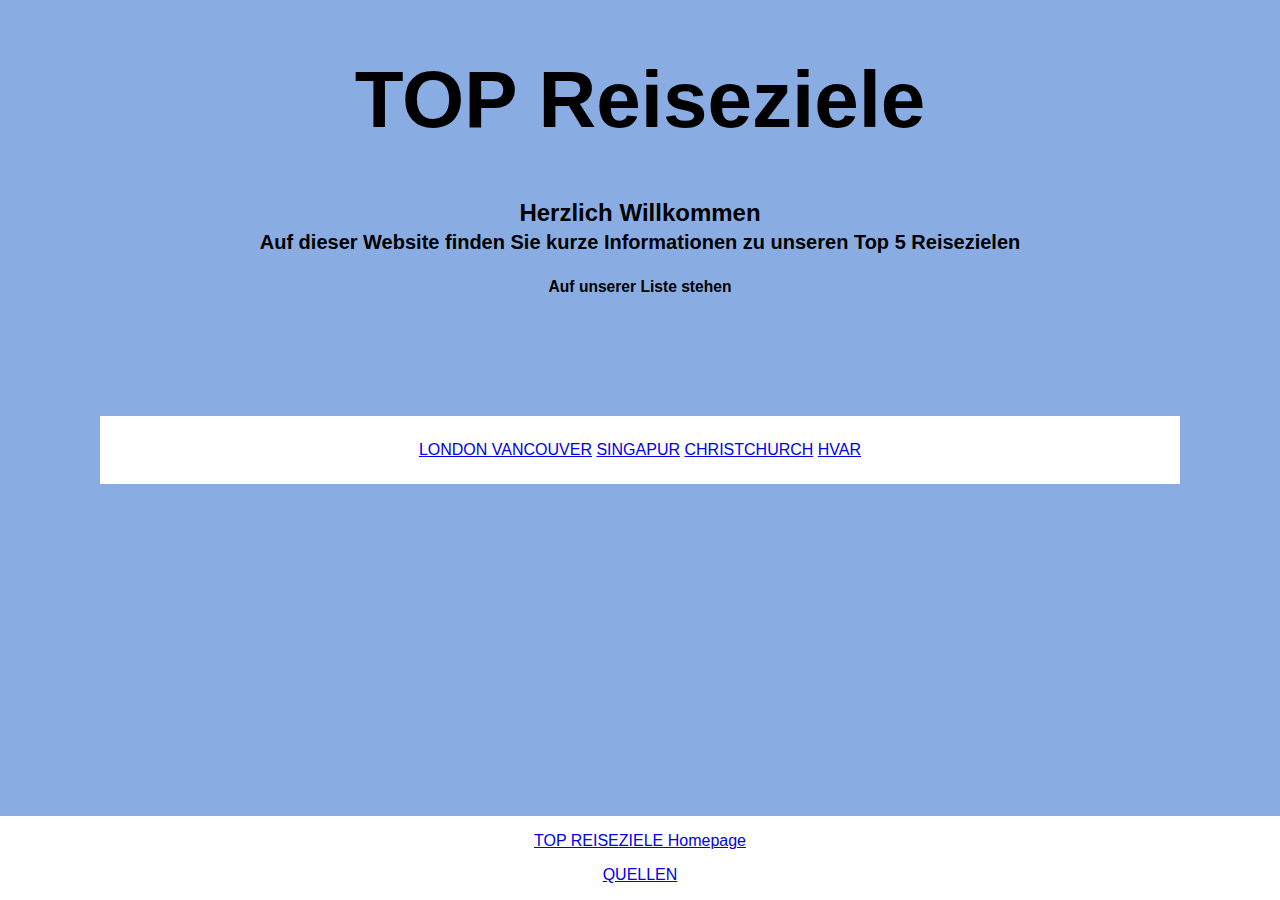
<file: index.html>
<!doctype html>
<html>

  <head>
    <!-- Required meta tags -->
    <meta charset="utf-8">
    <meta name="viewport" content="width=device-width, initial-scale=1, shrink-to-fit=no">

    <!-- Bootstrap CSS -->
    <link rel="stylesheet" href="https://stackpath.bootstrapcdn.com/bootstrap/4.1.3/css/bootstrap.min.css" integrity="sha384-MCw98/SFnGE8fJT3GXwEOngsV7Zt27NXFoaoApmYm81iuXoPkFOJwJ8ERdknLPMO" crossorigin="anonymous">

    <!--Local CSS-->
    <link rel="stylesheet" type="text/css" href="style.css">
    <!--<link rel="stylesheet" type="text/css" href="sticky-footer.css">-->

    <!--FontAwesome CSS-->
    <link rel="stylesheet" href="https://use.fontawesome.com/releases/v5.2.0/css/all.css" integrity="sha384-hWVjflwFxL6sNzntih27bfxkr27PmbbK/iSvJ+a4+0owXq79v+lsFkW54bOGbiDQ" crossorigin="anonymous">

    <!--Google Font-->
    <style>
    @import url('https://fonts.googleapis.com/css?family=PT+Sans')
    @import url('https://fonts.googleapis.com/css?family=Open+Sans')
    </style>

    <title>Top 5 Reiseziele</title>
  </head>

  <body>
      <header class="m-3">
        <div class="site-logo">
          <h1>TOP Reiseziele</h1>
        </div>
      </header>

      <section id="fractaldude" class="p-4 mb-4">
        <h2 class="text-dark">Herzlich Willkommen </br>
          <small class="text-light">Auf dieser Website finden Sie kurze Informationen zu unseren Top 5 Reisezielen</small>
        </h2>

        <h3>
          <small class="text-light"> Auf unserer Liste stehen</small>
        </h3>
        <div1>
          <a href="london.html" type="button" class="btn btn-outline-dark"> LONDON </a>
          <a href="vancouver.html" type="button" class="btn btn-outline-dark">VANCOUVER</a>
          <a href="singapur.html"  type="button" class="btn btn-outline-dark">SINGAPUR</a>
          <a href="christchurch.html" type="button" class="btn btn-outline-dark">CHRISTCHURCH</a>
          <a href="hvar.html" type="button" class="btn btn-outline-dark">HVAR</a>
        </div1>

      </section>

      <footer class="bg-bottom fixed bottom">

        <p class="text-light ml-4 mr-4 pb-2 pt-4 "> <a href="index.html" class="btn-outline-dark"> TOP REISEZIELE Homepage</a> </p>
        <p class="text-light ml-4 mr-4 pb-2 pt-4 "> <a href="quote.html" class="btn-outline-dark"> QUELLEN</a> </p>


      </footer>

  </body>


</html>
</file>
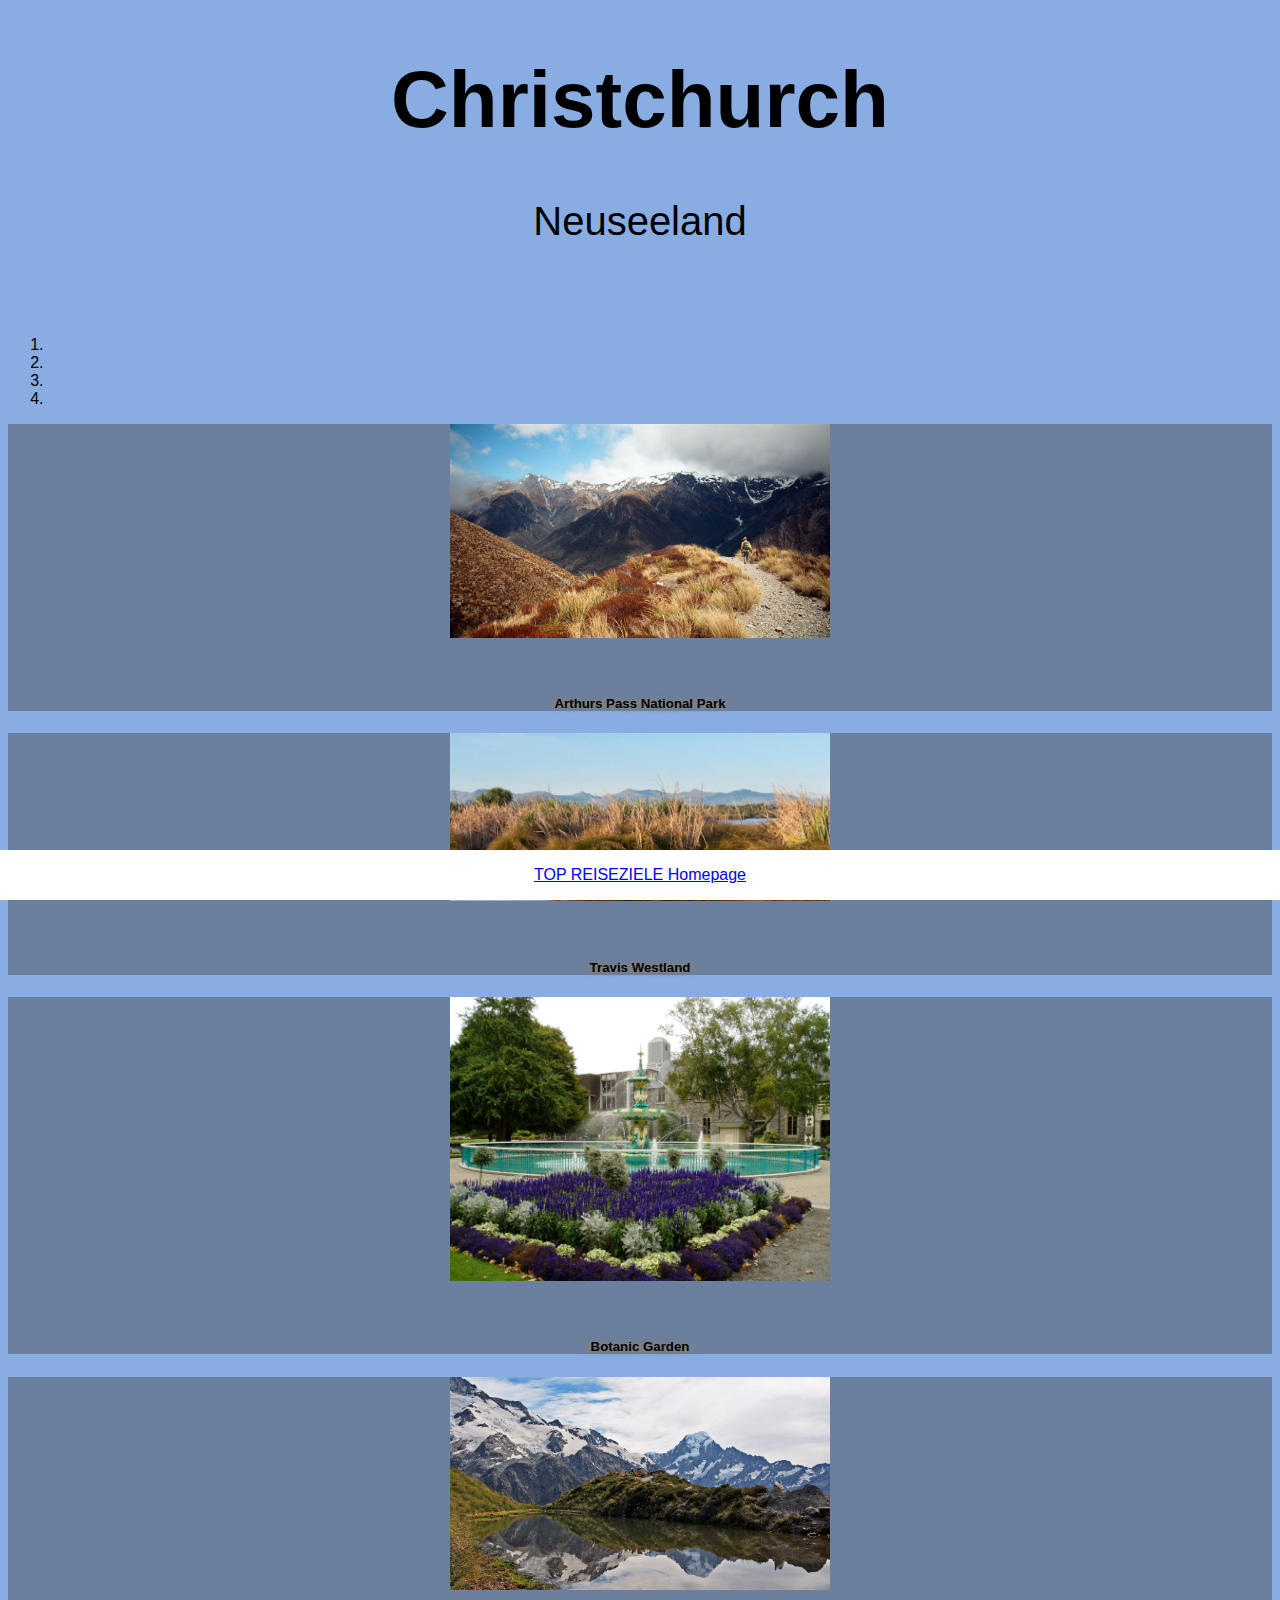
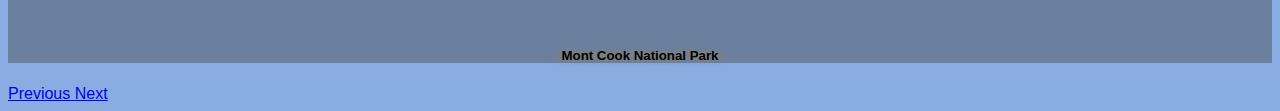
<file: christchurch.html>
<!DOCTYPE html>
<html>
    <head>
        <!-- Required meta tags -->
        <meta charset="utf-8">
        <meta name="viewport" content="width=device-width, initial-scale=1, shrink-to-fit=no">

        <!-- Bootstrap CSS -->
        <link rel="stylesheet" href="https://stackpath.bootstrapcdn.com/bootstrap/4.1.3/css/bootstrap.min.css" integrity="sha384-MCw98/SFnGE8fJT3GXwEOngsV7Zt27NXFoaoApmYm81iuXoPkFOJwJ8ERdknLPMO" crossorigin="anonymous">

        <!--Local CSS-->
        <link rel="stylesheet" type="text/css" href="style.css">
        <!--<link rel="stylesheet" type="text/css" href="sticky-footer.css">-->

        <!--FontAwesome CSS-->
        <link rel="stylesheet" href="https://use.fontawesome.com/releases/v5.2.0/css/all.css" integrity="sha384-hWVjflwFxL6sNzntih27bfxkr27PmbbK/iSvJ+a4+0owXq79v+lsFkW54bOGbiDQ" crossorigin="anonymous">

        <!--Google Font-->
        <style>
        @import url('https://fonts.googleapis.com/css?family=PT+Sans')
        @import url('https://fonts.googleapis.com/css?family=Open+Sans')
        </style>

        <title>christchurch</title>
    </head>

    <body>

        <header class="m-3">
          <div class="site-logo">
              <h1>Christchurch</h1>
              <p class="undertitle">Neuseeland</p>
              </br></br>
          </div>
        </header>

        <div id="carouselExampleIndicators" class="carousel slide" data-ride="carousel">

          <ol class="carousel-indicators">
            <li data-target="#carouselExampleIndicators" data-slide-to="0" class="active"></li>
            <li data-target="#carouselExampleIndicators" data-slide-to="1"></li>
            <li data-target="#carouselExampleIndicators" data-slide-to="2"></li>
            <li data-target="#carouselExampleIndicators" data-slide-to="3"></li>
          </ol>
        <!-- Travis Wetland, Arthurs Pass National Park, Botanic Garden of Christchurch, Mount Cook National Park -->
          <div class="carousel-inner">
            <div class="carousel-item active">
              <img class="d-block resize center" src="images/arthurs-park.jpg" alt="First slide">
                </br></br>
              <div class="carousel-caption d-none d-md-block">
                <h5>Arthurs Pass National Park</h5>
              </div>
            </div>

            <div class="carousel-item">
              <img class="d-block resize center" src="images/Travis-wetland.jpg" alt="Second slide">
                </br></br>
              <div class="carousel-caption d-none d-md-block">
                <h5>Travis Westland</h5>
              </div>
            </div>

            <div class="carousel-item">
              <img class="d-block resize center" src="images/botanic-garden.jpg" alt="Third slide">
                </br></br>
              <div class="carousel-caption d-none d-md-block">
                <h5>Botanic Garden</h5>

              </div>
            </div>

            <div class="carousel-item">
              <img class="d-block resize center" src="images/aoraki.jpg" alt="Fouth slide">
                </br></br>
              <div class="carousel-caption d-none d-md-block">
                <h5>Mont Cook National Park</h5>

              </div>
            </div>

          </div>
          <a class="carousel-control-prev" href="#carouselExampleIndicators" role="button" data-slide="prev">
            <span class="carousel-control-prev-icon" aria-hidden="true"></span>
            <span class="sr-only">Previous</span>
          </a>
          <a class="carousel-control-next" href="#carouselExampleIndicators" role="button" data-slide="next">
            <span class="carousel-control-next-icon" aria-hidden="true"></span>
            <span class="sr-only">Next</span>
          </a>
        </div>

        <footer class="bg-bottom fixed bottom ">

            <p class="text-light ml-4 mr-4 pb-2 pt-4 "> <a href="index.html" class="btn-outline-dark"> TOP REISEZIELE Homepage</a> </p>


        </footer>

        <!-- Optional JavaScript -->
        <!-- jQuery first, then Popper.js, then Bootstrap JS -->
        <script src="https://code.jquery.com/jquery-3.3.1.slim.min.js" integrity="sha384-q8i/X+965DzO0rT7abK41JStQIAqVgRVzpbzo5smXKp4YfRvH+8abtTE1Pi6jizo" crossorigin="anonymous"></script>
        <script src="https://cdnjs.cloudflare.com/ajax/libs/popper.js/1.14.3/umd/popper.min.js" integrity="sha384-ZMP7rVo3mIykV+2+9J3UJ46jBk0WLaUAdn689aCwoqbBJiSnjAK/l8WvCWPIPm49" crossorigin="anonymous"></script>
        <script src="https://stackpath.bootstrapcdn.com/bootstrap/4.1.3/js/bootstrap.min.js" integrity="sha384-ChfqqxuZUCnJSK3+MXmPNIyE6ZbWh2IMqE241rYiqJxyMiZ6OW/JmZQ5stwEULTy" crossorigin="anonymous"></script>

    </body>

</html>
</file>
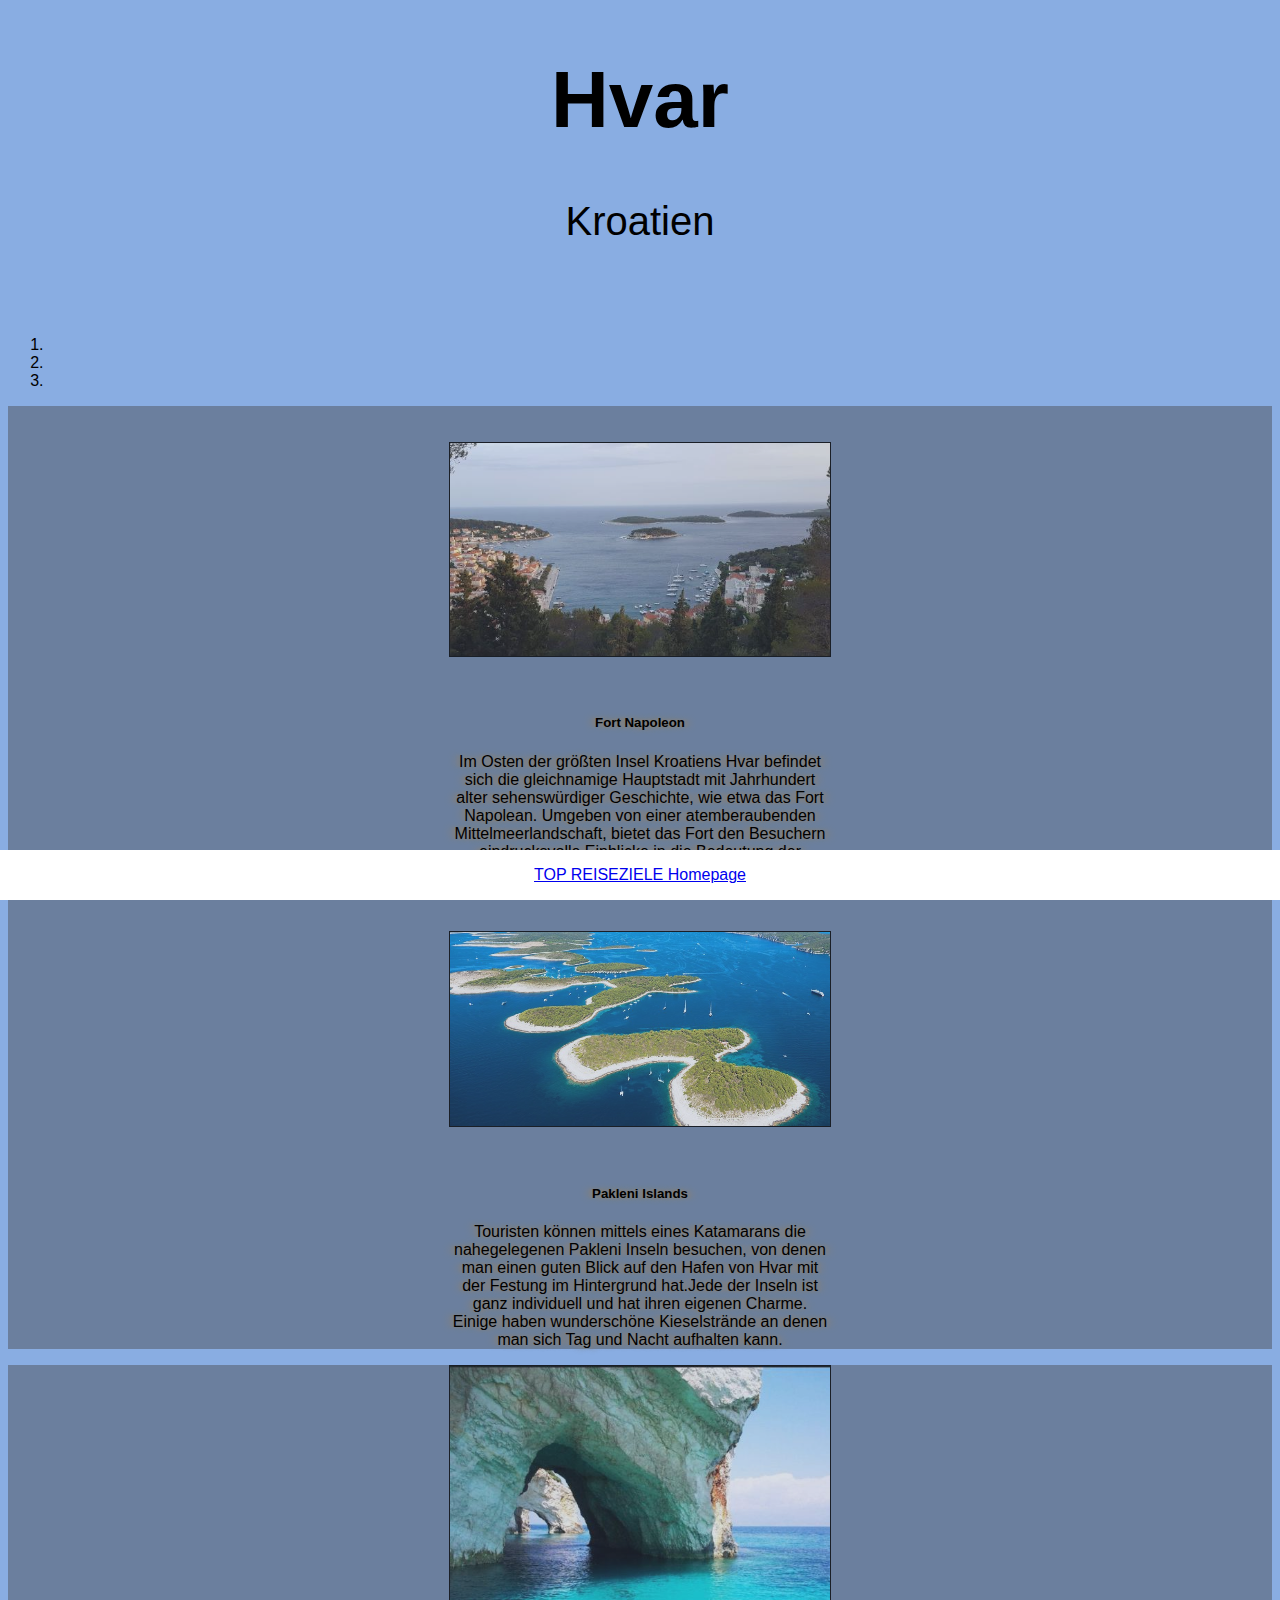
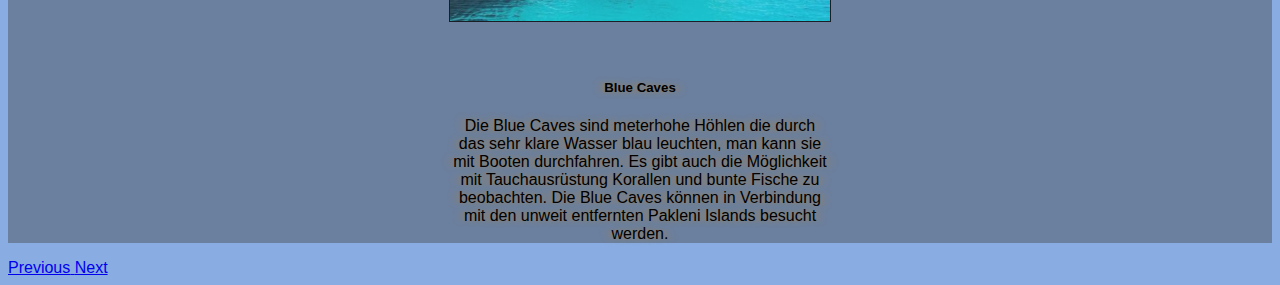
<file: hvar.html>
<!DOCTYPE html>
<html>
    <head>
        <!-- Required meta tags -->
        <meta charset="utf-8">
        <meta name="viewport" content="width=device-width, initial-scale=1, shrink-to-fit=no">

        <!-- Bootstrap CSS -->
        <link rel="stylesheet" href="https://stackpath.bootstrapcdn.com/bootstrap/4.1.3/css/bootstrap.min.css"
              integrity="sha384-MCw98/SFnGE8fJT3GXwEOngsV7Zt27NXFoaoApmYm81iuXoPkFOJwJ8ERdknLPMO" crossorigin="anonymous">

        <!--Local CSS-->
        <link rel="stylesheet" type="text/css" href="style.css">
        <!--<link rel="stylesheet" type="text/css" href="sticky-footer.css">-->

        <!--FontAwesome CSS-->
        <link rel="stylesheet" href="https://use.fontawesome.com/releases/v5.2.0/css/all.css"
              integrity="sha384-hWVjflwFxL6sNzntih27bfxkr27PmbbK/iSvJ+a4+0owXq79v+lsFkW54bOGbiDQ" crossorigin="anonymous">

        <!--Google Font-->
        <style>
        @import url('https://fonts.googleapis.com/css?family=PT+Sans')
        @import url('https://fonts.googleapis.com/css?family=Open+Sans')
        </style>

        <title>hvar</title>
    </head>

    <body>

        <header class="m-3">
          <div class="site-logo">
              <h1>Hvar</h1>
              <p class="undertitle"> Kroatien </p>
              </br></br>
          </div>
        </header>

        <div id="carouselExampleIndicators" class="carousel slide" data-ride="carousel">

          <ol class="carousel-indicators">
            <li data-target="#carouselExampleIndicators" data-slide-to="0" class="active"></li>
            <li data-target="#carouselExampleIndicators" data-slide-to="1"></li>
            <li data-target="#carouselExampleIndicators" data-slide-to="2"></li>
          </ol>
            <!--  here I fill the carousel with information
          <div class="carousel-inner">

            <div class="carousel-item active">
                </br></br>
                <img class="view d-block resize center" src="images/skypass.jpeg" alt="First slide">
                </br></br>
              <div class="carousel-caption d-none d-md-block">
                  <h5>Skypass</h5>
                  <p class="d-block resize center">Zwei Seilbahn-Linien schweben hoch über Singapur und
                      bieten den Besuchern eine schnelle Möglichkeit, die Stadt zu bereisen. Dieser
                      praktische Pass gewährt eine Hin- und Rückfahrt sowohl auf der Sentosa- als auch auf
                      der Faber Peak-Linie.
                  </p>
              </div>
            </div> -->
          <div class="carousel-inner">
            <div class="carousel-item active">
                </br></br>
                <img class="view d-block resize center" src="images/napoleon.jpg" alt="First slide">
                </br></br>
                <div class="carousel-caption d-none d-md-block">
                    <h5>Fort Napoleon</h5>
                    <p class="d-block resize center">Im Osten der größten Insel Kroatiens Hvar befindet sich
                        die gleichnamige Hauptstadt mit Jahrhundert alter sehenswürdiger Geschichte, wie etwa
                        das Fort Napolean.
                        Umgeben von einer atemberaubenden Mittelmeerlandschaft, bietet das Fort den Besuchern
                        eindrucksvolle Einblicke in die Bedeutung der Festung im 17. Jahrhundert.
                    </p>
              </div>
            </div>

            <div class="carousel-item">
                </br></br>
                <img class="view d-block resize center" src="images/pakleni.jpg" alt="Second slide">
                </br></br>
                <div class="carousel-caption d-none d-md-block">
                    <h5>Pakleni Islands</h5>
                    <p class="d-block resize center">Touristen können mittels eines Katamarans die nahegelegenen
                        Pakleni Inseln besuchen, von denen man einen guten Blick auf den Hafen von Hvar mit der
                        Festung im Hintergrund hat.Jede der Inseln ist ganz individuell und hat ihren eigenen Charme.
                        Einige haben wunderschöne Kieselstrände an denen man sich Tag und Nacht aufhalten kann.
                    </p>
              </div>
            </div>

            <div class="carousel-item">
              <img class="view d-block resize center" src="images/blue-caves.jpg" alt="Third slide">
                </br></br>
              <div class="carousel-caption d-none d-md-block">
                <h5>Blue Caves</h5>
                  <p class="d-block resize center">Die Blue Caves sind meterhohe Höhlen die durch das sehr klare Wasser blau leuchten, man kann sie mit Booten durchfahren. Es gibt auch die Möglichkeit mit Tauchausrüstung Korallen und bunte Fische zu beobachten.
Die Blue Caves können in Verbindung mit den unweit entfernten Pakleni Islands besucht werden.</p>
              </div>
            </div>

          </div>
          <a class="carousel-control-prev" href="#carouselExampleIndicators" role="button" data-slide="prev">
            <span class="carousel-control-prev-icon" aria-hidden="true"></span>
            <span class="sr-only">Previous</span>
          </a>
          <a class="carousel-control-next" href="#carouselExampleIndicators" role="button" data-slide="next">
            <span class="carousel-control-next-icon" aria-hidden="true"></span>
            <span class="sr-only">Next</span>
          </a>
        </div>

        <footer class="bg-bottom fixed bottom ">

            <p class="text-light ml-4 mr-4 pb-2 pt-4 "> <a href="index.html" class="btn-outline-dark"> TOP REISEZIELE Homepage</a> </p>


        </footer>

        <!-- Optional JavaScript -->
        <!-- jQuery first, then Popper.js, then Bootstrap JS -->
        <script src="https://code.jquery.com/jquery-3.3.1.slim.min.js" integrity="sha384-q8i/X+965DzO0rT7abK41JStQIAqVgRVzpbzo5smXKp4YfRvH+8abtTE1Pi6jizo" crossorigin="anonymous"></script>
        <script src="https://cdnjs.cloudflare.com/ajax/libs/popper.js/1.14.3/umd/popper.min.js" integrity="sha384-ZMP7rVo3mIykV+2+9J3UJ46jBk0WLaUAdn689aCwoqbBJiSnjAK/l8WvCWPIPm49" crossorigin="anonymous"></script>
        <script src="https://stackpath.bootstrapcdn.com/bootstrap/4.1.3/js/bootstrap.min.js" integrity="sha384-ChfqqxuZUCnJSK3+MXmPNIyE6ZbWh2IMqE241rYiqJxyMiZ6OW/JmZQ5stwEULTy" crossorigin="anonymous"></script>

    </body>

</html>
</file>
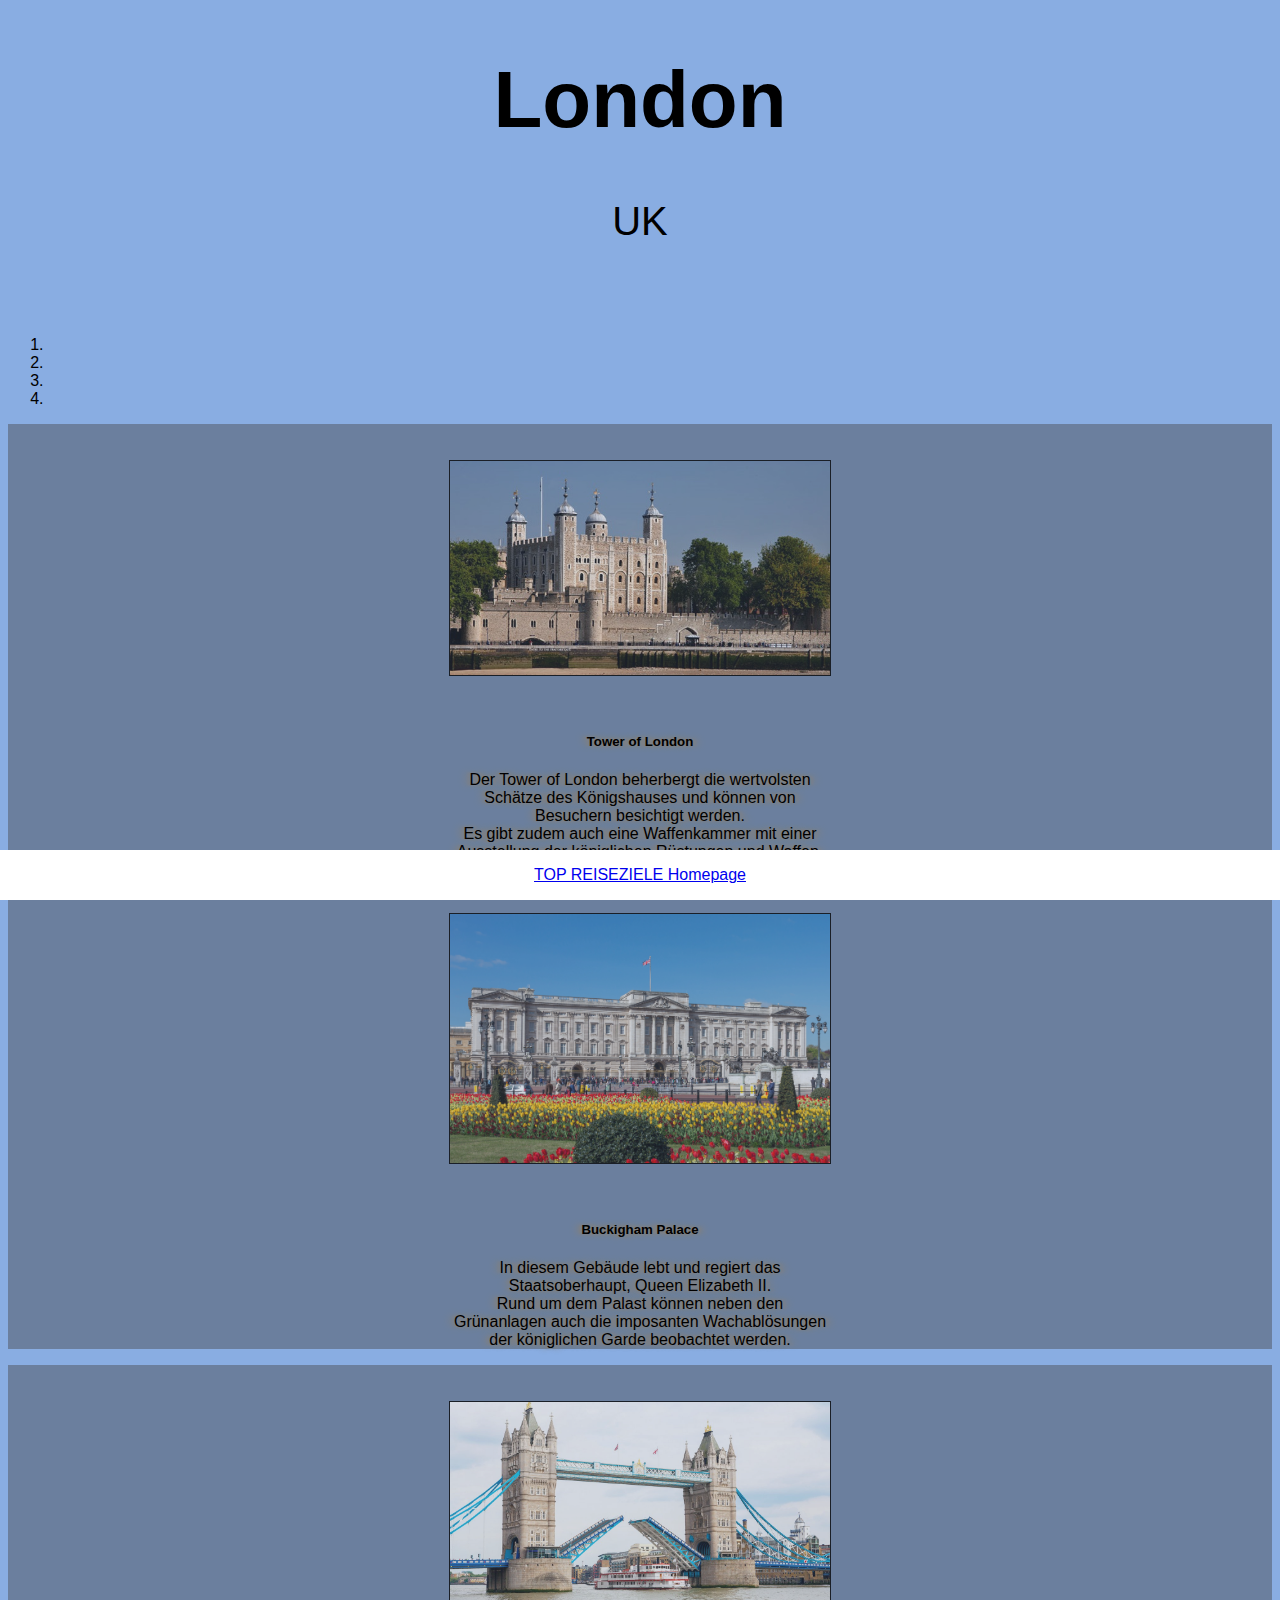
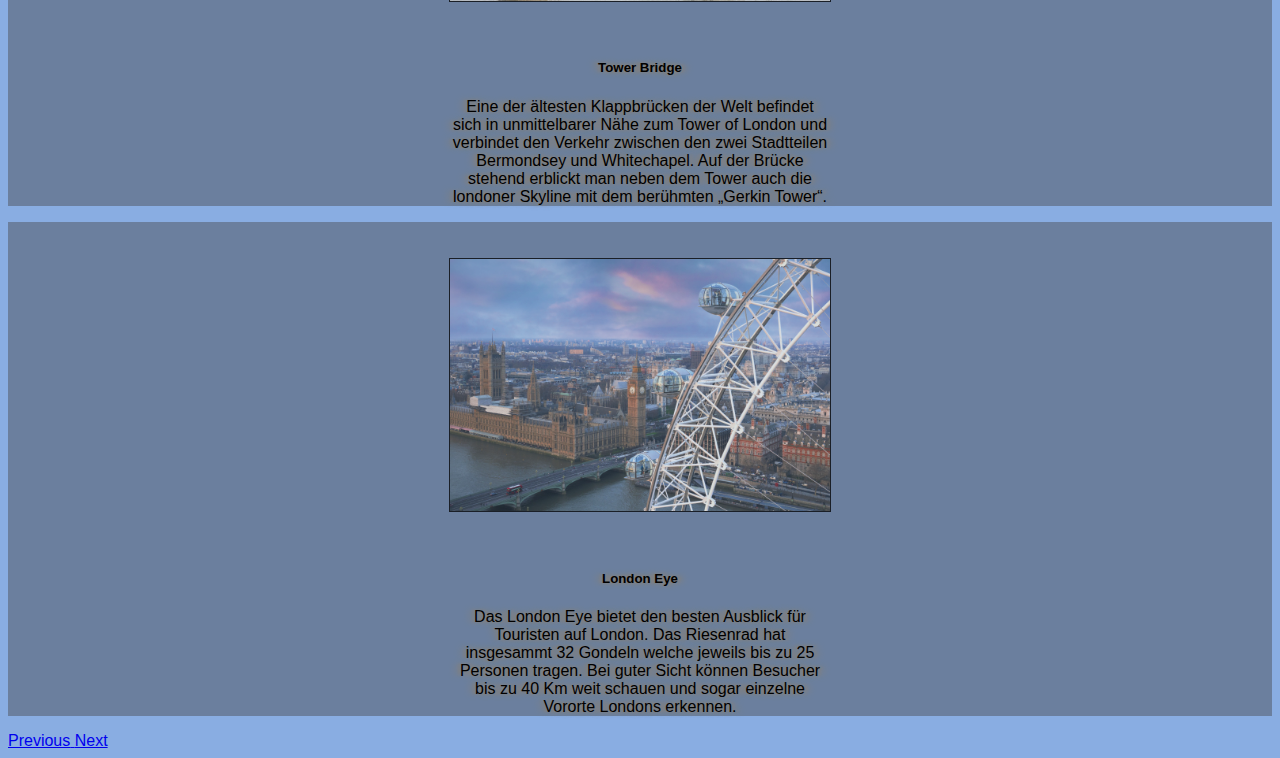
<file: london.html>
<!DOCTYPE html>
<html>
    <head>
        <!-- Required meta tags -->
        <meta charset="utf-8">
        <meta name="viewport" content="width=device-width, initial-scale=1, shrink-to-fit=no">

        <!-- Bootstrap CSS -->
        <link rel="stylesheet" href="https://stackpath.bootstrapcdn.com/bootstrap/4.1.3/css/bootstrap.min.css"
              integrity="sha384-MCw98/SFnGE8fJT3GXwEOngsV7Zt27NXFoaoApmYm81iuXoPkFOJwJ8ERdknLPMO" crossorigin="anonymous">

        <!--Local CSS-->
        <link rel="stylesheet" type="text/css" href="style.css">
        <!--<link rel="stylesheet" type="text/css" href="sticky-footer.css">-->

        <!--FontAwesome CSS-->
        <link rel="stylesheet" href="https://use.fontawesome.com/releases/v5.2.0/css/all.css"
              integrity="sha384-hWVjflwFxL6sNzntih27bfxkr27PmbbK/iSvJ+a4+0owXq79v+lsFkW54bOGbiDQ" crossorigin="anonymous">

        <!--Google Font-->
        <style>
        @import url('https://fonts.googleapis.com/css?family=PT+Sans')
        @import url('https://fonts.googleapis.com/css?family=Open+Sans')
        </style>

        <title>london</title>
    </head>

    <body>

        <header class="m-3">
          <div class="site-logo">
              <h1>London</h1>
              <p class="undertitle">UK</p>
              </br></br>
          </div>
        </header>

        <div id="carouselExampleIndicators" class="carousel slide" data-ride="carousel">

          <ol class="carousel-indicators">
              <li data-target="#carouselExampleIndicators" data-slide-to="0" class="active"></li>
              <li data-target="#carouselExampleIndicators" data-slide-to="1"></li>
              <li data-target="#carouselExampleIndicators" data-slide-to="2"></li>
              <li data-target="#carouselExampleIndicators" data-slide-to="3"></li>
          </ol>
    <!-- Here I fill the carousel with information -->
          <div class="carousel-inner">
            <div class="carousel-item active">
                </br></br>
                <img class="view d-block resize center" src="images/london-tower.jpg" alt="First slide">
                </br></br>
              <div class="carousel-caption d-none d-md-block">
                <h5>Tower of London</h5>
                  <p class="d-block resize center">Der Tower of London beherbergt die wertvolsten Schätze des
                      Königshauses und können von Besuchern besichtigt werden.
                      </br> Es gibt zudem auch eine Waffenkammer mit einer Ausstellung der königlichen
                      Rüstungen und Waffen.</p>
              </div>
            </div>

            <div class="carousel-item">
                </br></br>
                <img class="view d-block resize center" src="images/buckingham-palace.jpg" alt="Second slide">
                </br></br>
              <div class="carousel-caption d-none d-md-block">
                <h5>Buckigham Palace</h5>
                  <p class="d-block resize center">In diesem Gebäude lebt und regiert das Staatsoberhaupt,
                      Queen Elizabeth II. </br>
                      Rund um dem Palast können neben den Grünanlagen auch die imposanten Wachablösungen
                      der königlichen Garde beobachtet werden.</p>
              </div>
            </div>

            <div class="carousel-item">
                </br></br>
              <img class="view d-block resize center" src="images/tower-bridge.jpg" alt="Third slide">
                </br></br>
              <div class="carousel-caption d-none d-md-block">
                <h5>Tower Bridge</h5>
                <p class="d-block resize center">Eine der ältesten Klappbrücken der Welt befindet sich in
                    unmittelbarer Nähe zum Tower of London und verbindet den Verkehr zwischen den zwei
                    Stadtteilen Bermondsey und Whitechapel. Auf der Brücke stehend erblickt man neben dem
                    Tower auch die londoner Skyline mit dem berühmten „Gerkin Tower“.
                </p>
              </div>
            </div>

            <div class="carousel-item">
                </br></br>
              <img class="view d-block resize center" src="images/london-eye.jpg" alt="Fouth slide">
                </br></br>
              <div class="carousel-caption d-none d-md-block">
                <h5>London Eye</h5>
                <p class="d-block resize center">Das London Eye bietet den besten Ausblick für Touristen
                    auf London. Das Riesenrad hat insgesammt 32 Gondeln welche jeweils bis zu 25 Personen tragen.
                    Bei guter Sicht können Besucher bis zu 40 Km weit schauen und sogar einzelne Vororte Londons erkennen.
                </p>
              </div>
            </div>


          </div>
          <a class="carousel-control-prev" href="#carouselExampleIndicators" role="button" data-slide="prev">
            <span class="carousel-control-prev-icon" aria-hidden="true"></span>
            <span class="sr-only">Previous</span>
          </a>
          <a class="carousel-control-next" href="#carouselExampleIndicators" role="button" data-slide="next">
            <span class="carousel-control-next-icon" aria-hidden="true"></span>
            <span class="sr-only">Next</span>
          </a>
        </div>

        <footer class="bg-bottom fixed bottom ">
            <p class="text-light ml-4 mr-4 pb-2 pt-4 "> <a href="index.html" class="btn-outline-dark"> TOP REISEZIELE Homepage</a> </p>
        </footer>

    <!-- Optional JavaScript -->
    <!-- jQuery first, then Popper.js, then Bootstrap JS -->
    <script src="https://code.jquery.com/jquery-3.3.1.slim.min.js" integrity="sha384-q8i/X+965DzO0rT7abK41JStQIAqVgRVzpbzo5smXKp4YfRvH+8abtTE1Pi6jizo" crossorigin="anonymous"></script>
    <script src="https://cdnjs.cloudflare.com/ajax/libs/popper.js/1.14.3/umd/popper.min.js" integrity="sha384-ZMP7rVo3mIykV+2+9J3UJ46jBk0WLaUAdn689aCwoqbBJiSnjAK/l8WvCWPIPm49" crossorigin="anonymous"></script>
    <script src="https://stackpath.bootstrapcdn.com/bootstrap/4.1.3/js/bootstrap.min.js" integrity="sha384-ChfqqxuZUCnJSK3+MXmPNIyE6ZbWh2IMqE241rYiqJxyMiZ6OW/JmZQ5stwEULTy" crossorigin="anonymous"></script>

    </body>

</html>
</file>
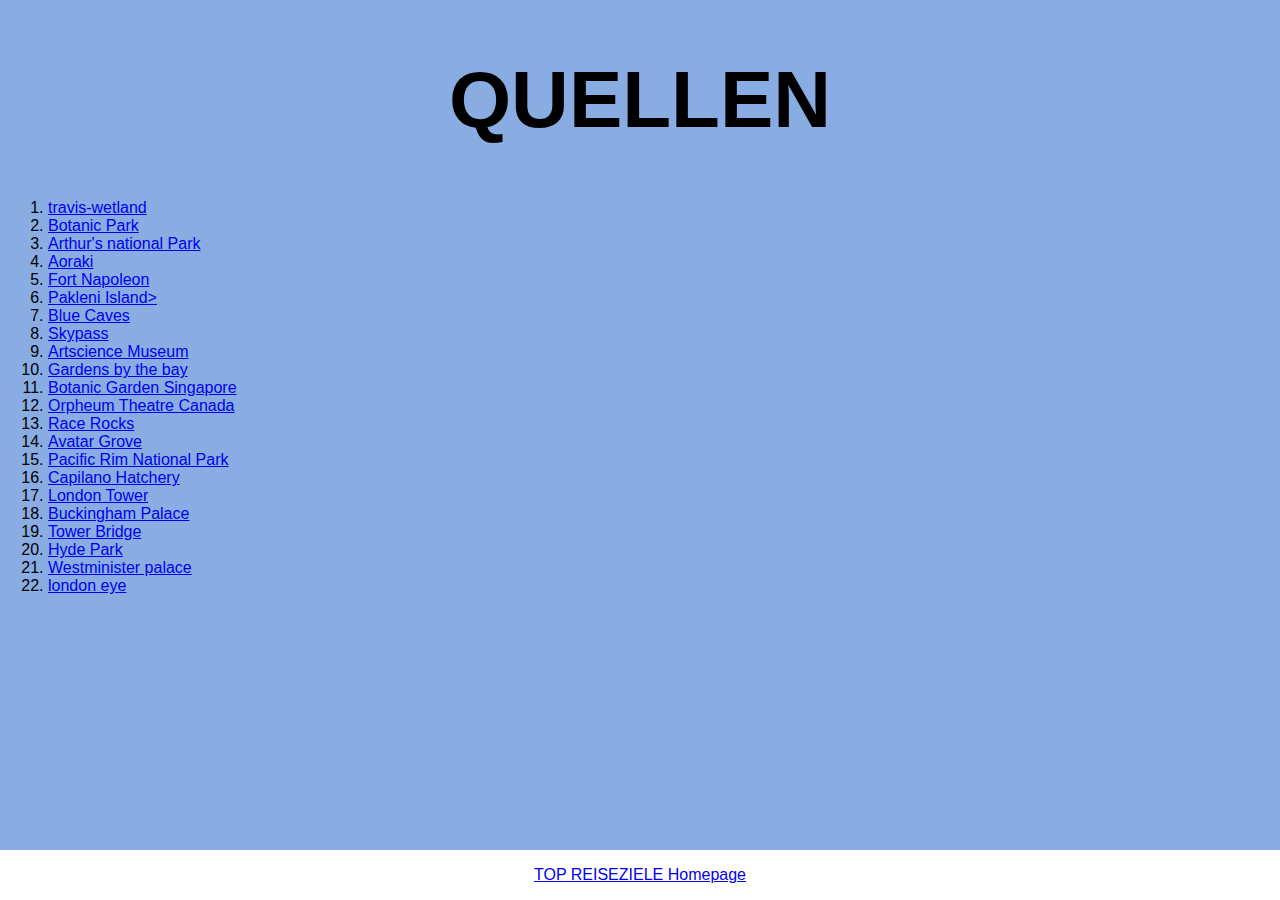
<file: quote.html>
<!doctype html>

<head xmlns:https="http://www.w3.org/1999/xhtml" xmlns:https="http://www.w3.org/1999/xhtml"
      xmlns:https="http://www.w3.org/1999/xhtml">
    <!-- Required meta tags -->
    <meta charset="utf-8">
    <meta name="viewport" content="width=device-width, initial-scale=1, shrink-to-fit=no">

    <!-- Bootstrap CSS -->
    <link rel="stylesheet" href="https://stackpath.bootstrapcdn.com/bootstrap/4.1.3/css/bootstrap.min.css" integrity="sha384-MCw98/SFnGE8fJT3GXwEOngsV7Zt27NXFoaoApmYm81iuXoPkFOJwJ8ERdknLPMO" crossorigin="anonymous">

    <!--Local CSS-->
    <link rel="stylesheet" type="text/css" href="style.css">
    <!--<link rel="stylesheet" type="text/css" href="sticky-footer.css">-->

    <!--FontAwesome CSS-->
    <link rel="stylesheet" href="https://use.fontawesome.com/releases/v5.2.0/css/all.css" integrity="sha384-hWVjflwFxL6sNzntih27bfxkr27PmbbK/iSvJ+a4+0owXq79v+lsFkW54bOGbiDQ" crossorigin="anonymous">

    <!--Google Font-->
    <style>
    @import url('https://fonts.googleapis.com/css?family=PT+Sans')
    @import url('https://fonts.googleapis.com/css?family=Open+Sans')
    </style>

    <title>QUELLEN</title>
    </head>


    <body>
      <header class="m-3">
        <div class="site-logo">
          <h1>QUELLEN</h1>
        </div>
      </header>

        <ol>
          <li><a href="https://ccc.govt.nz/parks-and-gardens/explore-parks/plains-and-wetlands/travis-wetland" class="text-dark">travis-wetland</a></li>
          <li><a href="https://www.pinterest.com/pin/426293920954798289/"class="text-dark"> Botanic Park</a></li>
          <li><a href="https://www.doc.govt.nz/parks-and-recreation/places-to-go/canterbury/places/arthurs-pass-national-park/" class="text-dark"> Arthur's national Park</a></li>
          <li><a href="https://www.google.com/url?sa=i&url=https%3A%2F%2Fwww.doc.govt.nz%2Fparks-and-recreation%2Fplaces-to-go%2Fcanterbury%2Fplaces%2Faoraki-mount-cook-national-park%2F&psig=AOvVaw2Aw5fj9pQTooUyNaz9dq9A&ust=1588019608042000&source=images&cd=vfe&ved=0CAMQjB1qFwoTCOjO25f4hukCFQAAAAAdAAAAABAD" class="text-dark"> Aoraki</a></li>

          <li><a href="https://www.google.com/url?sa=i&url=https%3A%2F%2Fwww.tripadvisor.com%2FAttraction_Review-g303808-d9764770-Reviews-Fort_Napoljun_Napolean-Hvar_Hvar_Island_Split_Dalmatia_County_Dalmatia.html&psig=AOvVaw1sxJXCtTDh8ZbCn7kabKOp&ust=1588019771871000&source=images&cd=vfe&ved=0CAMQjB1qFwoTCPiLyOX4hukCFQAAAAAdAAAAABAI" class="text-dark">Fort Napoleon</a></li>
          <li><a href="https://www.google.com/url?sa=i&url=https%3A%2F%2Fyachtscroatia.com.hr%2Fpakleni-islands%2F&psig=AOvVaw1rAObfCORtwUprFIvvYNJo&ust=1588019905134000&source=images&cd=vfe&ved=0CAMQjB1qFwoTCODS6qb5hukCFQAAAAAdAAAAABAD" class="text-dark">Pakleni Island></a></li>
          <li><a href="https://www.google.com/url?sa=i&url=https%3A%2F%2Fwww.tripadvisor.de%2FShowUserReviews-g635865-d3453889-r422008318-Blue_Caves-Agios_Nikolaos_Volimes_Zakynthos_Ionian_Islands.html&psig=AOvVaw2-ZS0uTWXbWteyYblLZJBo&ust=1588020109069000&source=images&cd=vfe&ved=0CAMQjB1qFwoTCODO6Yj6hukCFQAAAAAdAAAAABAI"class="text-dark"> Blue Caves</a></li>

          <li><a href="https://www.google.com/url?sa=i&url=https%3A%2F%2Fwww.headout.com%2Ftour%2F7715%2Fsingapore%2Fsingapore%2Fcable-car-skypass-with-wings-of-time-and-buffet-meal&psig=AOvVaw0FHS4a5f33_eAWM00BAnof&ust=1588020195936000&source=images&cd=vfe&ved=0CAMQjB1qFwoTCPCe97v6hukCFQAAAAAdAAAAABAD"class="text-dark">Skypass</a></li>
          <li><a href="https://www.google.com/url?sa=i&url=https%3A%2F%2Fjp.marinabaysands.com%2Fmuseum%2Fticketing.html&psig=AOvVaw1F0sLQtw60pVpZt-0sWcz4&ust=1588020334142000&source=images&cd=vfe&ved=0CAMQjB1qFwoTCNCsrvj6hukCFQAAAAAdAAAAABAW"class="text-dark">Artscience Museum</a></li>
          <li><a href="https://www.google.com/url?sa=i&url=https%3A%2F%2Fwww.visitsingapore.com%2Fsee-do-singapore%2Farchitecture%2Fmodern%2Fgardens-by-the-bay%2F&psig=AOvVaw2vOgBfsz4KCevm71DairNF&ust=1588020476717000&source=images&cd=vfe&ved=0CAMQjB1qFwoTCJiglLf7hukCFQAAAAAdAAAAABAD" class=text-dark">Gardens by the bay</a></li>
          <li><a href="https://www.google.com/url?sa=i&url=https%3A%2F%2Fwww.visitsingapore.com%2Fsee-do-singapore%2Fnature-wildlife%2Fparks-gardens%2Fsingapore-botanic-gardens%2F&psig=AOvVaw3Xzr2dKfqTQgouFNwnpaTa&ust=1588020627329000&source=images&cd=vfe&ved=0CAMQjB1qFwoTCMiw1f_7hukCFQAAAAAdAAAAABAH" class="text-dark">Botanic Garden Singapore</a></li>

          <li><a href="https://www.google.com/url?sa=i&url=https%3A%2F%2Fen.wikipedia.org%2Fwiki%2FOrpheum_(Vancouver)&psig=AOvVaw08IiDlTZIYFob17jX5lAzK&ust=1588021016988000&source=images&cd=vfe&ved=0CAMQjB1qFwoTCMiFlM79hukCFQAAAAAdAAAAABAD" class="text-dark">Orpheum Theatre Canada </a></li>
          <li><a href="https://www.google.com/url?sa=i&url=https%3A%2F%2Fen.wikipedia.org%2Fwiki%2FRace_Rocks_Marine_Protected_Area&psig=AOvVaw3p4SxRx40KKlT3foBdCO3i&ust=1588021129957000&source=images&cd=vfe&ved=0CAMQjB1qFwoTCMirwvL9hukCFQAAAAAdAAAAABAD" class="text-dark"> Race Rocks</a></li>
          <li><a href="https://www.google.com/url?sa=i&url=http%3A%2F%2Fhandsomedans.ca%2Favatar-grove%2F&psig=AOvVaw1-Dskyz8ygSSJP2mgpuWR7&ust=1588021251496000&source=images&cd=vfe&ved=0CAMQjB1qFwoTCJiz86j-hukCFQAAAAAdAAAAABAD" class="text-dark">Avatar Grove</a></li>
          <li><a href="https://www.google.com/url?sa=i&url=https%3A%2F%2Fwww.skr.de%2Fkanada-reisen%2Fsehenswuerdigkeiten%2Fpacific-rim-national-park%2F&psig=AOvVaw3rDuz2bRMizKBYr7DjuLje&ust=1588021360734000&source=images&cd=vfe&ved=0CAMQjB1qFwoTCNjOudv-hukCFQAAAAAdAAAAABAD" class="text-dark"> Pacific Rim National Park</a></li>
          <li><a href="https://www.google.com/url?sa=i&url=https%3A%2F%2Fvancouvertours.com%2Fpoints-of-interest%2Fcapilano-salmon-hatchery%2F&psig=AOvVaw1eiRcy1C-fyMCqEk2Fy4fq&ust=1588021438358000&source=images&cd=vfe&ved=0CAMQjB1qFwoTCNiBtIH_hukCFQAAAAAdAAAAABAD" class=""> Capilano Hatchery </a></li>

          <li><a href="https://www.google.com/url?sa=i&url=https%3A%2F%2Fwww.visitbritainshop.com%2Fdeutschland%2Ftower-of-london-tickets%2F&psig=AOvVaw2W9OcskLveYQMC_jAQ8sbX&ust=1588021600638000&source=images&cd=vfe&ved=0CAMQjB1qFwoTCJD11c3_hukCFQAAAAAdAAAAABAD" class="text-dark">London Tower</a></li>
          <li><a href="https://www.google.com/url?sa=i&url=https%3A%2F%2Fen.wikipedia.org%2Fwiki%2FBuckingham_Palace&psig=AOvVaw2EMIpsIA6EQqxAgwCSSC1j&ust=1588021711165000&source=images&cd=vfe&ved=0CAMQjB1qFwoTCLjg-4KAh-kCFQAAAAAdAAAAABAD" class="text-dark"> Buckingham Palace</a></li>
          <li><a href="https://www.google.com/url?sa=i&url=https%3A%2F%2Fmywowo.net%2Fde%2Fvereinigtes-koenigreich%2Flondon%2Ftower-bridge%2Feinfuehrung&psig=AOvVaw0a6deb5wkr8IeHDdb7_lqv&ust=1588021799312000&source=images&cd=vfe&ved=0CAMQjB1qFwoTCOi81K2Ah-kCFQAAAAAdAAAAABAD" class="text-dark">Tower Bridge</a></li>
          <li><a href="https://www.google.com/url?sa=i&url=https%3A%2F%2Fwww.pinterest.it%2Fpin%2F65302263316458228%2F&psig=AOvVaw05ZdzzgmUHouw0R5K8ujyz&ust=1588021930112000&source=images&cd=vfe&ved=0CAMQjB1qFwoTCKjKzuyAh-kCFQAAAAAdAAAAABAD" class="text-dark">Hyde Park</a></li>
          <li><a href="https://www.google.com/url?sa=i&url=https%3A%2F%2Fen.wikipedia.org%2Fwiki%2FPalace_of_Westminster&psig=AOvVaw3pJCghTVkLmDIO8KZCYpOi&ust=1588021987978000&source=images&cd=vfe&ved=0CAMQjB1qFwoTCODuyYiBh-kCFQAAAAAdAAAAABAN" class="text-dark">Westminister palace</a></li>
            <li><a href="https://www.google.com/url?sa=i&url=https%3A%2F%2Fwww.londoneye.com%2Fde%2F&psig=AOvVaw3-jndqNy6XczHnjZ3z21RK&ust=1588250724713000&source=images&cd=vfe&ved=0CAMQjB1qFwoTCOCD6JfVjekCFQAAAAAdAAAAABAE" class="text-dark">london eye</a></li>
        </ol>


      <footer class="bg-bottom fixed bottom">

        <p class="text-light ml-4 mr-4 pb-2 pt-4 "> <a href="index.html" class="btn-outline-dark"> TOP REISEZIELE Homepage</a> </p>


      </footer>

  </body>


</html>
</file>
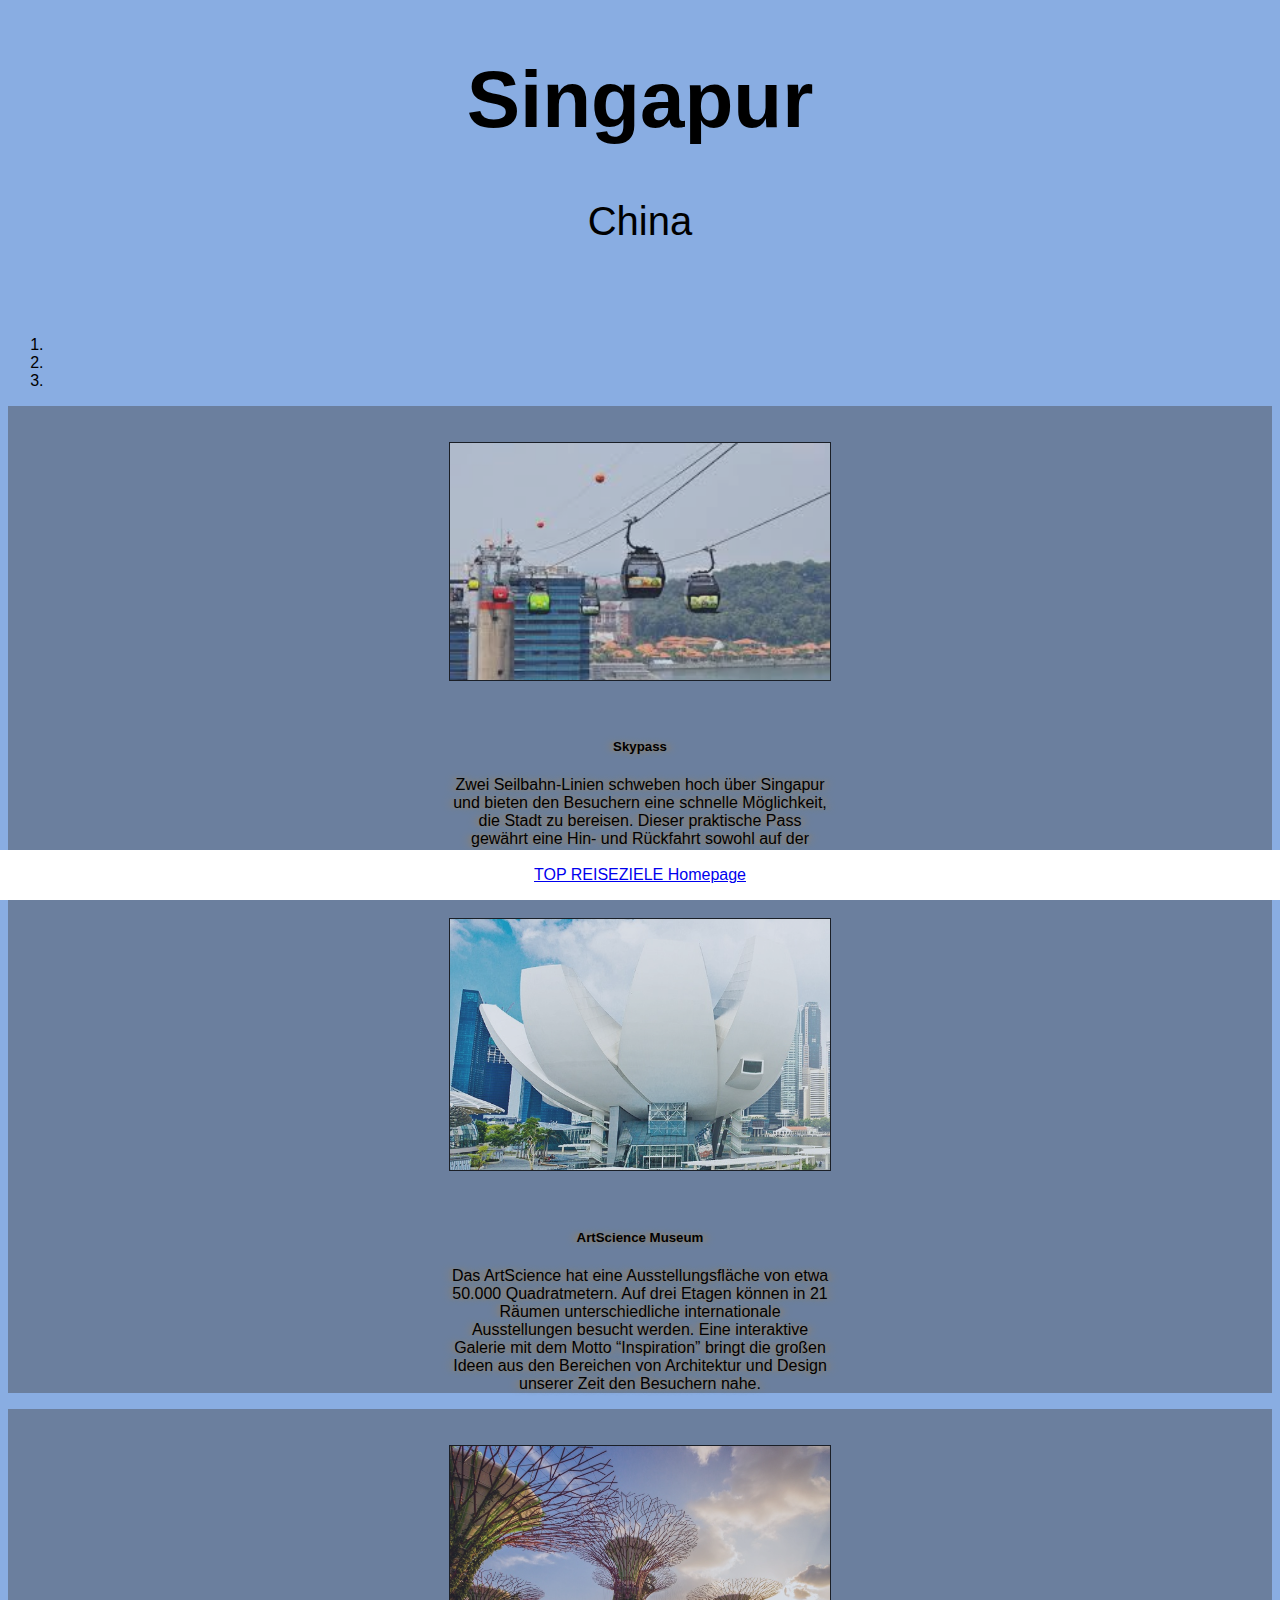
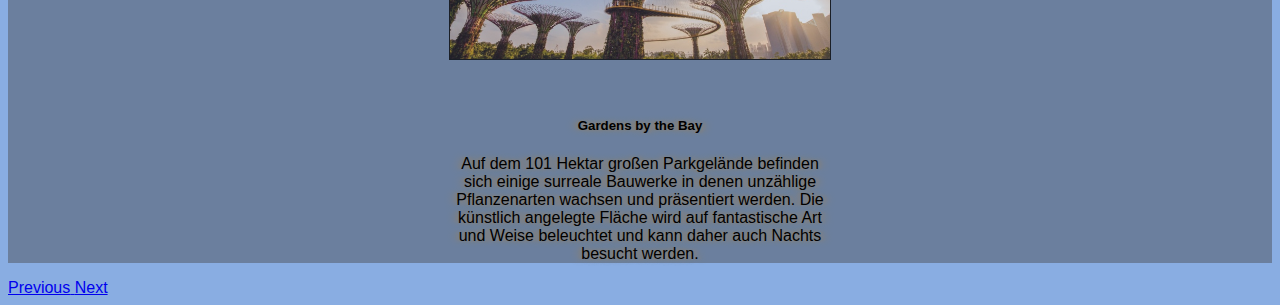
<file: singapur.html>
<!DOCTYPE html>
<html>
    <head>
            <!-- Required meta tags -->
        <meta charset="utf-8">
        <meta name="viewport" content="width=device-width, initial-scale=1, shrink-to-fit=no">

        <!-- Bootstrap CSS -->
        <link rel="stylesheet" href="https://stackpath.bootstrapcdn.com/bootstrap/4.1.3/css/bootstrap.min.css"
              integrity="sha384-MCw98/SFnGE8fJT3GXwEOngsV7Zt27NXFoaoApmYm81iuXoPkFOJwJ8ERdknLPMO" crossorigin="anonymous">

        <!--Local CSS-->
        <link rel="stylesheet" type="text/css" href="style.css">
        <!--<link rel="stylesheet" type="text/css" href="sticky-footer.css">-->

        <!--FontAwesome CSS-->
        <link rel="stylesheet" href="https://use.fontawesome.com/releases/v5.2.0/css/all.css"
              integrity="sha384-hWVjflwFxL6sNzntih27bfxkr27PmbbK/iSvJ+a4+0owXq79v+lsFkW54bOGbiDQ" crossorigin="anonymous">

        <!--Google Font-->
        <style>
        @import url('https://fonts.googleapis.com/css?family=PT+Sans')
        @import url('https://fonts.googleapis.com/css?family=Open+Sans')
        </style>

        <title>singapore</title>
    </head>

    <body>

        <header class="m-3">
          <div class="site-logo">
              <h1>Singapur</h1>
              <p class="undertitle">China</p>
              </br></br>
          </div>
        </header>

        <div id="carouselExampleIndicators" class="carousel slide" data-ride="carousel">
            <ol class="carousel-indicators">
                <li data-target="#carouselExampleIndicators" data-slide-to="0" class="active"></li>
                <li data-target="#carouselExampleIndicators" data-slide-to="1"></li>
                <li data-target="#carouselExampleIndicators" data-slide-to="2"></li>
            </ol>
    <!-- here I fill the carousel with information -->
          <div class="carousel-inner">

            <div class="carousel-item active">
                </br></br>
                <img class="view d-block resize center" src="images/skypass.jpeg" alt="First slide">
                </br></br>
              <div class="carousel-caption d-none d-md-block">
                  <h5>Skypass</h5>
                  <p class="d-block resize center">Zwei Seilbahn-Linien schweben hoch über Singapur und
                      bieten den Besuchern eine schnelle Möglichkeit, die Stadt zu bereisen. Dieser
                      praktische Pass gewährt eine Hin- und Rückfahrt sowohl auf der Sentosa- als auch auf
                      der Faber Peak-Linie.
                  </p>
              </div>
            </div>

            <div class="carousel-item">
                </br></br>
                <img class="view d-block resize center" src="images/sci-museum.jpg" alt="Second slide">
                </br></br>
              <div class="carousel-caption d-none d-md-block">
                  <h5>ArtScience Museum</h5>
                  <p class="d-block resize center">Das ArtScience hat eine Ausstellungsfläche von etwa 50.000
                      Quadratmetern. Auf drei Etagen können in 21 Räumen unterschiedliche internationale
                      Ausstellungen besucht werden. Eine interaktive Galerie mit dem Motto “Inspiration” bringt
                      die großen Ideen aus den Bereichen von Architektur und Design unserer Zeit den Besuchern nahe.
                  </p>
              </div>
            </div>

            <div class="carousel-item">
                </br></br>
                <img class="view d-block resize center" src="images/garden-singapore.jpg" alt="Third slide">
                </br></br>
                <div class="carousel-caption d-none d-md-block">
                  <h5>Gardens by the Bay</h5>
                  <p class="d-block resize center">Auf dem 101 Hektar großen Parkgelände befinden sich einige surreale
                      Bauwerke in denen unzählige Pflanzenarten wachsen und präsentiert werden. Die künstlich angelegte
                      Fläche wird auf fantastische Art und Weise beleuchtet und kann daher auch Nachts besucht werden.
                  </p>
                </div>
            </div>

          </div>

          <a class="carousel-control-prev" href="#carouselExampleIndicators" role="button" data-slide="prev">
            <span class="carousel-control-prev-icon" aria-hidden="true"></span>
            <span class="sr-only">Previous</span>
          </a>
          <a class="carousel-control-next" href="#carouselExampleIndicators" role="button" data-slide="next">
            <span class="carousel-control-next-icon" aria-hidden="true"></span>
            <span class="sr-only">Next</span>
          </a>
        </div>

        <footer class="bg-bottom fixed bottom ">

            <p class="text-light ml-4 mr-4 pb-2 pt-4 "> <a href="index.html" class="btn-outline-dark"> TOP REISEZIELE Homepage</a> </p>


        </footer>

        <!-- Optional JavaScript -->
        <!-- jQuery first, then Popper.js, then Bootstrap JS -->
        <script src="https://code.jquery.com/jquery-3.3.1.slim.min.js" integrity="sha384-q8i/X+965DzO0rT7abK41JStQIAqVgRVzpbzo5smXKp4YfRvH+8abtTE1Pi6jizo" crossorigin="anonymous"></script>
        <script src="https://cdnjs.cloudflare.com/ajax/libs/popper.js/1.14.3/umd/popper.min.js" integrity="sha384-ZMP7rVo3mIykV+2+9J3UJ46jBk0WLaUAdn689aCwoqbBJiSnjAK/l8WvCWPIPm49" crossorigin="anonymous"></script>
        <script src="https://stackpath.bootstrapcdn.com/bootstrap/4.1.3/js/bootstrap.min.js" integrity="sha384-ChfqqxuZUCnJSK3+MXmPNIyE6ZbWh2IMqE241rYiqJxyMiZ6OW/JmZQ5stwEULTy" crossorigin="anonymous"></script>

    </body>

</html>
</file>
<file: style.css>
h1 {
    font-size: 5em;
}

h2 {
    text-align: center;
}

h3 {
    text-align: center;
}


body {
	font-family: 'Open Sans', sans-serif ;
	background-color: #89ADE2;
}

footer {
     text-align: center;
     position: absolute;
     bottom: 0;
     left: 0;
     right: 0;
}

div1 {
    text-align: center;
    position: absolute;
    background-color: #ffffff;
    margin: 100px;
    padding: 25px;
    box-sizing: border-box;
    left: 0;
    right: 0;
}

.undertitle {
    font-size: 2.5em;
}

.view {
    border: 1px solid #000;
    opacity: 0.75;
}

.carousel-item {
    text-align: center;
     text-shadow:
     3px 0px 3px grey,
    -3px 0px 3px grey,
     6px 0px 6px grey,
    -6px 0px 6px grey;
    background-color: #6B7F9E;
}

.resize {
  max-width:30%;
  max-height:30%;
}

.center {
  display: block;
  margin-left: auto;
  margin-right: auto;
  width: 70%;
}

.site-logo {
	text-align: center;
	color: 135175;
}

.bg-bottom {
    background-color: #ffffff;
}
</file>
